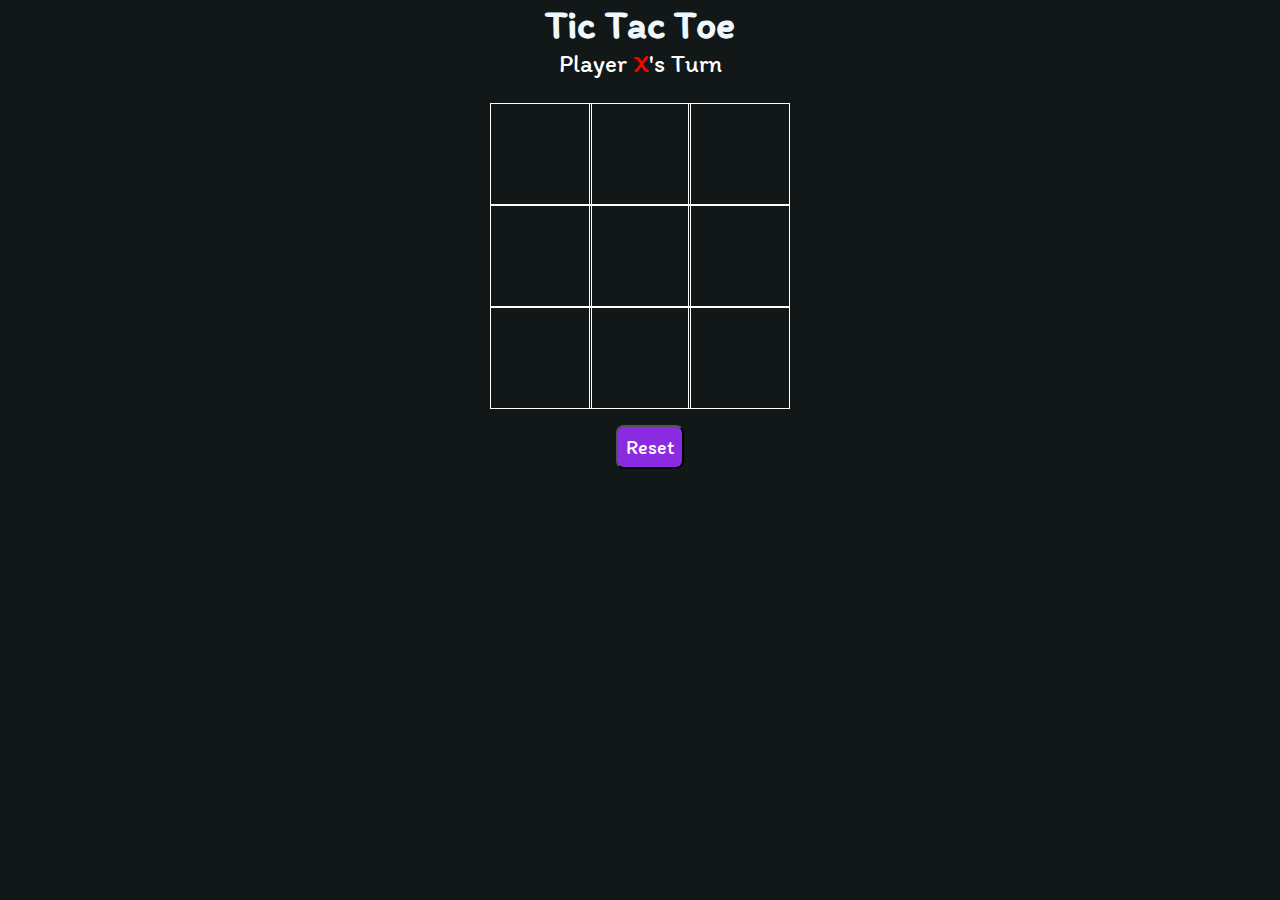
<file: index.html>
<!DOCTYPE html>
<html lang="en">
<head>
    <meta charset="UTF-8">
    <meta http-equiv="X-UA-Compatible" content="IE=edge">
    <meta name="viewport" content="width=device-width, initial-scale=1.0">
   
    <link rel="stylesheet" href="style.css">

    <link rel="preconnect" href="https://fonts.gstatic.com">
    <link href="https://fonts.googleapis.com/css2?family=Itim&display=swap" rel="stylesheet">
   
    <script src="./index.js"></script>
    <title>Tic Tac Toe</title>
</head>
<body>

    <main class="background">
        <section class="tittle">
            <h1 class="title">Tic Tac Toe</h1>
        </section>
    <section class="display">
        Player <span class="display-player playerX">X</span>'s Turn
    </section>
    <section class="container">
        <div class="tile"></div>
        <div class="tile"></div>
        <div class="tile"></div>
        <div class="tile"></div>
        <div class="tile"></div>
        <div class="tile"></div>
        <div class="tile"></div>
        <div class="tile"></div>
        <div class="tile"></div>
    </section>

    <section class="display announcer hide"></section>

    <section class="controls">
        <button id="reset">Reset</button>
        
    </section>
    </main>
    

</body>
</html>
</file>
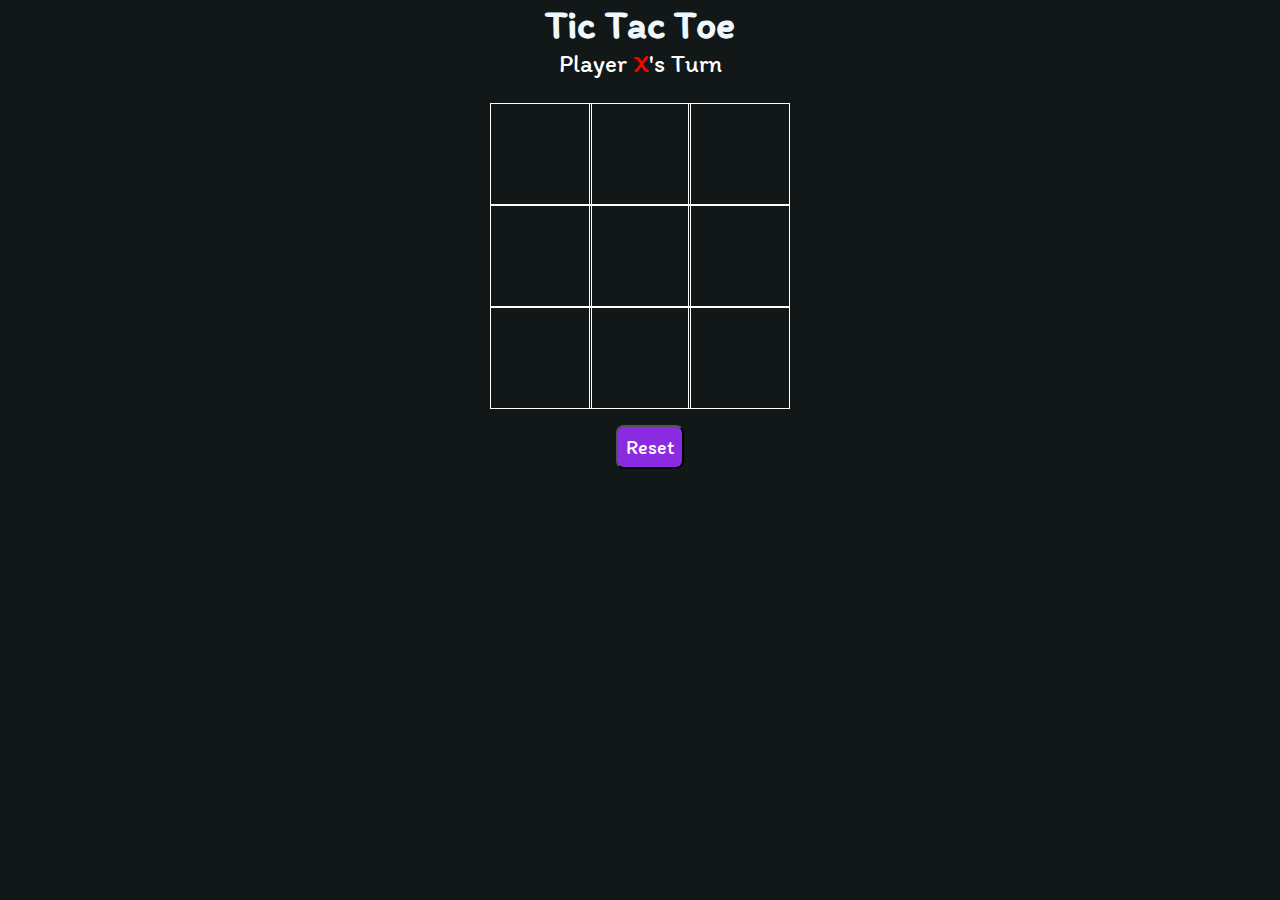
<file: tic.html>
<!DOCTYPE html>
<html lang="en">
<head>
    <meta charset="UTF-8">
    <meta http-equiv="X-UA-Compatible" content="IE=edge">
    <meta name="viewport" content="width=device-width, initial-scale=1.0">
   
    <link rel="stylesheet" href="style.css">

    <link rel="preconnect" href="https://fonts.gstatic.com">
    <link href="https://fonts.googleapis.com/css2?family=Itim&display=swap" rel="stylesheet">
   
    <script src="./index.js"></script>
    <title>Tic Tac Toe</title>
</head>
<body>

    <main class="background">
        <section class="tittle">
            <h1 class="title">Tic Tac Toe</h1>
        </section>
    <section class="display">
        Player <span class="display-player playerX">X</span>'s Turn
    </section>
    <section class="container">
        <div class="tile"></div>
        <div class="tile"></div>
        <div class="tile"></div>
        <div class="tile"></div>
        <div class="tile"></div>
        <div class="tile"></div>
        <div class="tile"></div>
        <div class="tile"></div>
        <div class="tile"></div>
    </section>

    <section class="display announcer hide"></section>

    <section class="controls">
        <button id="reset">Reset</button>
        
    </section>
    </main>
    

</body>
</html>
</file>
<file: style.css>
*{
    padding: 0;
    margin: 0;
    font-family: 'Itim', cursive;
}

.background{
    background-color: #121818;
    height: 100vh;
}
.title{
    color: aliceblue;
    text-align: center;
    font-size: 40px;
}

.display{
    color: white;
    font-size: 25px;
    text-align: center;
    margin-bottom: 1em;
}
.playerX{
    color: red;
}
.playerO{
    color: green;
}

.hide{
    display: none;
    
}
.container{
    margin: 0 auto;
    display: grid;
    grid-template-columns: 33% 33% 33%;
    max-width: 300px;

}
.tile{
    border: 1px solid white;
    min-width: 100px;
    min-height: 100px;
    display: flex;
    align-items: center;
    justify-content: center;
    cursor: pointer;
    font-size: 35px;
}

.controls{
    justify-content: center;
    align-items: center;
    display: flex;
    flex-direction: row;   
    margin-top: 1em; 
}

.controls button{
    color: rgb(255, 255, 255);
    padding: 8px;
    border-radius: 8px;
    font-size: 20px;
    margin-left: 1em;
}
#reset{
    background-color: blueviolet;
}
</file>
